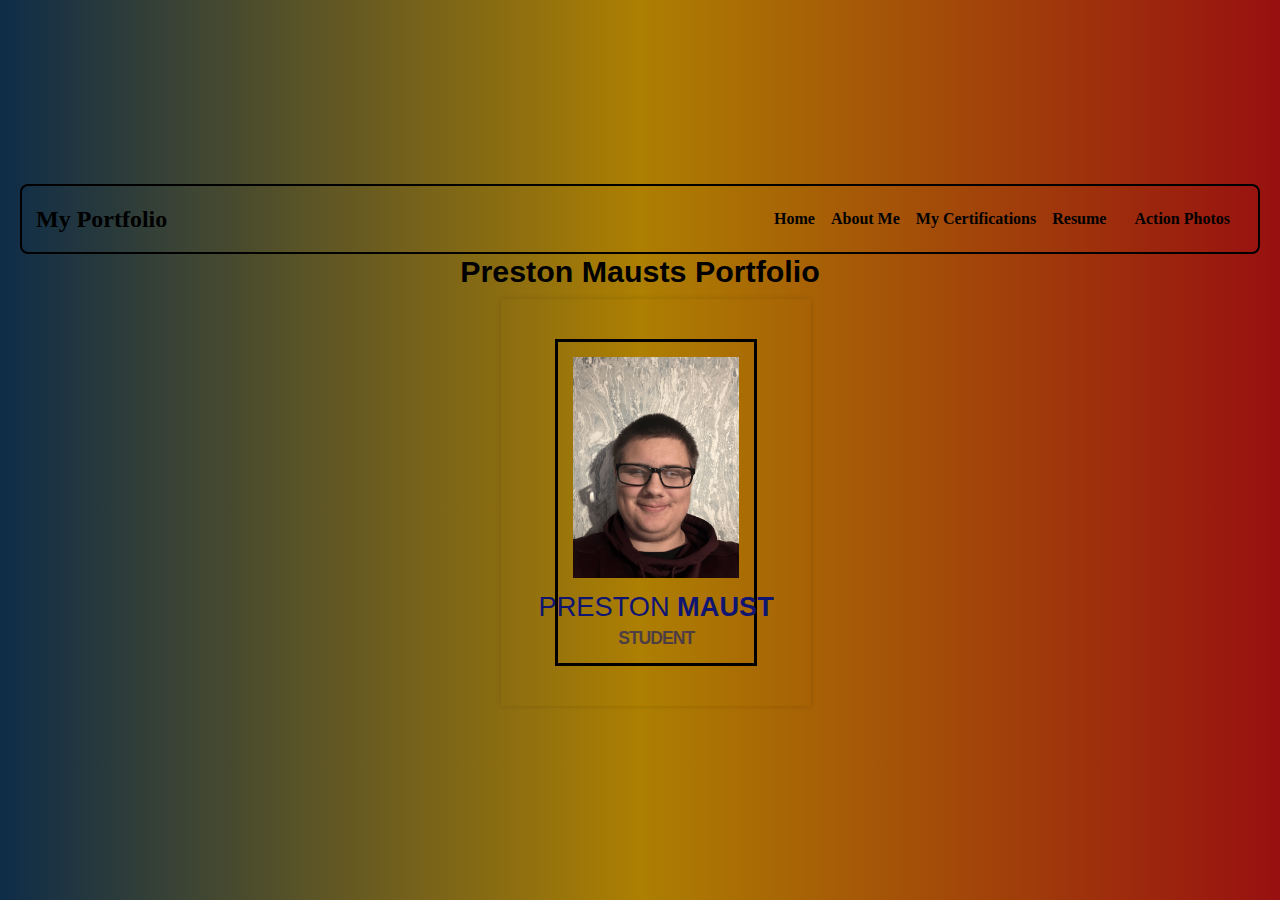
<file: index.html>
<!doctype html>
<html lang="en">
  <head>
    <meta charset="utf-8"><meta name="viewport" content="width=device-width,initial-scale=1">
  <title>Prestons Portfolio</title>
  <link rel="stylesheet" href="style.css">
</head>
<body>
  <div class="container">
<header class="header"><div class="header-name"><strong>My Portfolio</strong></div>
<nav>
  <div class="button">
    <a href="index.html">Home</a>
    <a href="About Me.html">About Me</a>
    <a href="My Certifications.html">My Certifications</a>
    <a href="Resume.html">Resume</a>
    <a href="My Buissness.html"></a>
    <a href="Action.html">Action Photos</a>
</div>
</nav>
</header>
  <body>
      <h1 style="color: black;">Preston Mausts Portfolio</h1>
      <figure class="snip1113 red">
  <img src="Profile.png" alt="pr-sample1" />
  <figcaption>
    <h3>Preston <span>Maust</span></h3>
    <h4> 
      Student
    </h4>
  </figcaption>
</figure>
    </body>
  </html>
</file>
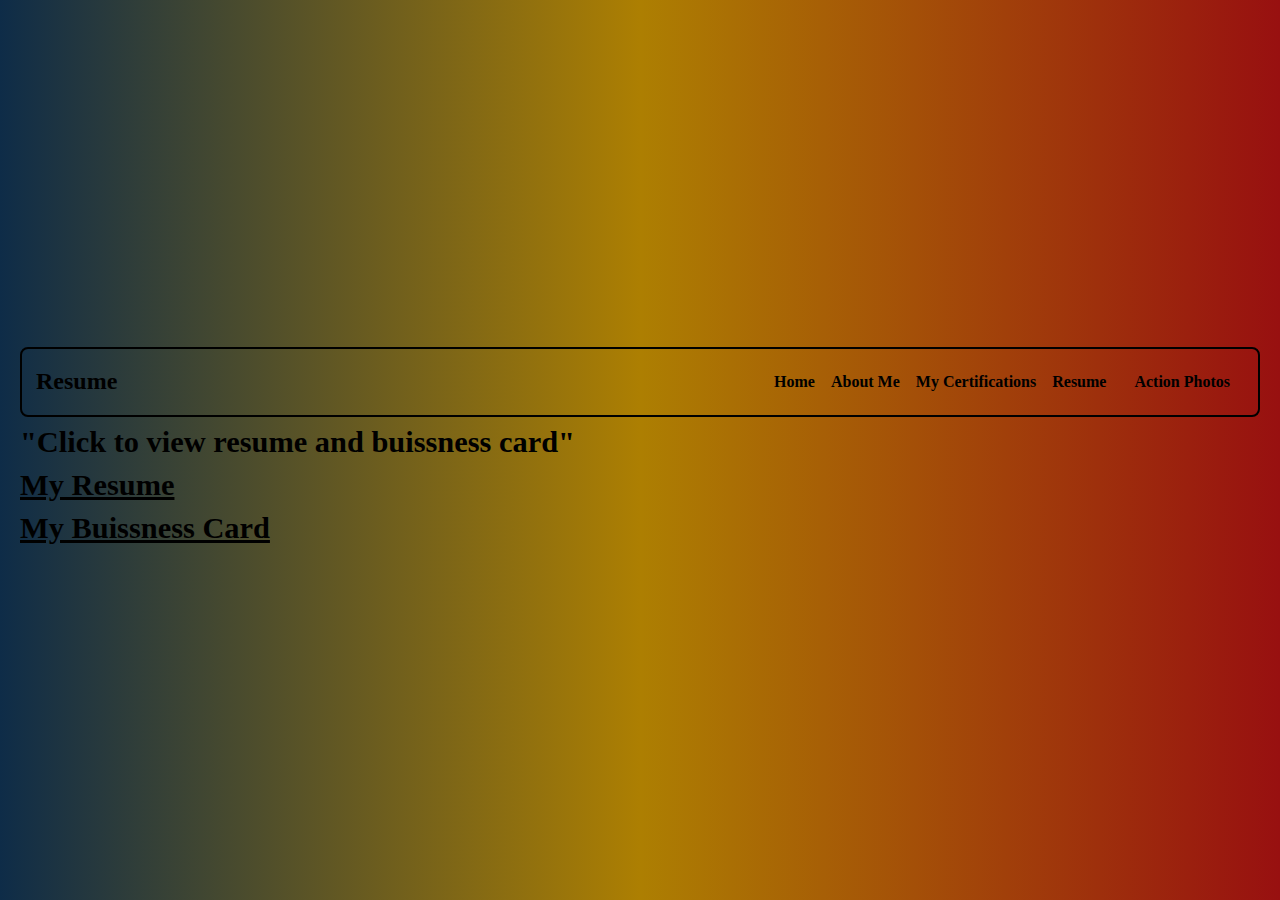
<file: Resume.html>
<!doctype html>
<html lang="en">
  <head>
    <meta charset="utf-8"><meta name="viewport" content="width=device-width,initial-scale=1">
  <title>Resume</title>
  <link rel="stylesheet" href="style.css">
</head>
<body>
  <div class="container">
<header class="header"><div class="header-name"><strong>Resume</strong></div>
<nav>
  <div class="button">
    <a href="index.html">Home</a>
    <a href="About Me.html">About Me</a>
    <a href="My Certifications.html">My Certifications</a>
    <a href="Resume.html">Resume</a>
    <a href="My Buissness.html"></a>
    <a href="Action.html">Action Photos</a>
</div>
</nav>
</header>
<div class="the-thing">
    <h1></h1>
    <h1>"Click to view resume and buissness card"</h1>
</div>
<div class="heading-1">
<h1>
    <a href="Resume.pdf" style="color: rgb(0, 0, 0);">My Resume</a>
</h1>
<h1>
    <a href="Card.pdf" style="color: rgb(0, 0, 0);">My Buissness Card</a>
</h1>
</div>
  </body>
  </html>
</file>
<file: style.css>
body{
  background-image: linear-gradient(to right, rgb(14, 44, 72) ,rgb(173, 127, 2), rgb(152, 16, 16));
}

root{--accent:#6c0ba4;--bg:#f6fbff;--card:#ffffff;--text:#222;--maxw:1000px}
*{box-sizing:border-box}
body{font-family:Arial,Helvetica,sans-serif; background-image: linear-gradient(to right, rgb(14, 44, 72) ,rgb(173, 127, 2), rgb(152, 16, 16));margin:0;display:flex;justify-content:center;color:var(--text)}
.container{max-width:var(--maxw);width:100%;padding:20px}
header{background:var(--card);padding:14px;border-radius:8px;display:flex;justify-content:space-between;align-items:center;box-shadow:0 2px 6px rgba(0,0,0,.06)}
nav a{margin-left:12px;color:var(--accent);text-decoration:none;font-weight:600}
main{background:var(--card);padding:18px;border-radius:8px;margin-top:16px;box-shadow:0 2px 6px rgba(0,0,0,.04)}
h1{font-size:1.9rem;margin:0 0 8px 0}
h2{font-size:1.3rem;margin:10px 0}
h3{font-size:1.05rem;margin:8px 0}
p{line-height:1.5}
.banner{width:100%;height:260px;overflow:hidden;border-radius:6px;display:flex;align-items:center;justify-content:center;background:hsl(0, 0%, 87%)}
.banner img{width:100%;height:100%;object-fit:cover;display:block}
.grid{display:grid;grid-template-columns:repeat(auto-fit,minmax(220px,1fr));gap:12px}
.card{padding:12px;background:#fff;border-radius:6px;border:1px solid #eee}
.table-responsive{overflow:auto}
table{width:100%;border-collapse:collapse;margin:12px 0}
th,td{border:1px solid #ddd;padding:8px;text-align:left}
.horizontal-rule{border:none;border-top:2px solid #eee;margin:12px 0}
img.responsive{max-width:100%;height:auto;border-radius:6px}
.img-small{width:140px;height:auto}
.form-row{display:flex;flex-direction:column;margin-bottom:10px}
input,select,textarea{padding:8px;border:1px solid #ccc;border-radius:4px}
.button{background:var(--accent);color:#fff;border:none;padding:10px 14px;border-radius:6px;cursor:pointer}
@media(max-width:600px){header{flex-direction:column;align-items:flex-start}nav a{margin:6px 6px 0 0}}

header {
background: transparent; /* makes background clear */
color: black; /* text color (you can change this) */
padding: 14px;
border: 2px solid black; /* black outline */
border-radius: 8px; /* rounded corners */
display: flex;
justify-content: space-between;
align-items: center;
box-shadow: none; /* optional: remove drop shadow */
}

.header-name{
    text-align: center;
    color: rgb(0, 0, 0);
    font-family: cursive;
    font-style: cursive;
    font-size: x-large;
    text-align: left;
}

.button{
    color: black;
    text-align: right;
    font-family: cursive;
}

    .iframe-row {
      display: flex; /* Arranges children in a row */
    }
    .iframe-container {
      flex: 1; /* Makes each container take up equal space */
    }
    iframe {
      width: 100%;
      height: 300px; /* Adjust height as needed */
      border: none;
    }

    .image-row {
  display: flex; /* Establishes a flex container */
  justify-content: 5px; /* Creates even space between items */
  align-items: center; /* Aligns images vertically in the middle */
}

img {
  margin-right: 10px; /* Adds 10px space to the right of each image */
  margin-bottom: 10px; /* Adds 10px space below each image */
    margin-top: 175px;
}

/* Container holding the image and the text */
.container {
  position: relative;
  text-align: center;
  color: white;
}

/* Bottom left text */
.bottom-left {
  position: absolute;
  bottom: 8px;
  left: 16px;
}

/* Top left text */
.top-left {
  position: absolute;
  top: 8px;
  left: 16px;
}

/* Top right text */
.top-right {
  position: absolute;
  top: 8px;
  right: 16px;
}

/* Bottom right text */
.bottom-right {
  position: absolute;
  bottom: 8px;
  right: 16px;
}

/* Centered text */
.centered {
  position: absolute;
  top: 50%;
  left: 50%;
  transform: translate(-50%, -50%);
}

.img1{
    position: relative;
  top: 5px; 
  left: 5px;
}

    iframe {
      padding-top: 150px; /* Adjust the value as needed */
    }

.the-thing{
    text-align: left;
    font-family: cursive;
    color: #000000;

}

.heading-1{
    text-align: left;
    font-family: cursive;
    color: #000000;
}

@import url(https://code.ionicframework.com/ionicons/2.0.1/css/ionicons.min.css);
figure.snip1113 {
  font-family: 'Raleway', Arial, sans-serif;
  position: relative;
  overflow: hidden;
  margin: 10px;
  min-width: 220px;
  max-width: 310px;
  width: 100%;
  background: #ffffff00;
  text-align: center;
  box-shadow: 0 0 5px rgba(0, 0, 0, 0.15);
  left: 38%;
}

figure.snip1113 * {
  -webkit-box-sizing: border-box;
  box-sizing: border-box;
  -webkit-transition: all 0.3s ease-in-out;
  transition: all 0.3s ease-in-out;
}

figure.snip1113 img {
  max-width: 65%;
  margin: 40px auto;
  display: block;
  position: relative;
  border: 3px solid #666666;
  padding: 15px 15px 85px 15px;
  -webkit-transform: translate(0, 0);
  transform: translate(0, 0);
}

figure.snip1113 figcaption {
  position: absolute;
  height: 120px;
  bottom: 0px;
  left: 0;
  right: 0;
  display: block;
}

figure.snip1113 h3 {
  background-color: #ffffff00;
  color: #000000;
  font-size: 1.7em;
  width: 100%;
  padding: 5px 12px;
  margin: 0;
  text-transform: uppercase;
  font-weight: 400;
}

figure.snip1113 h3 span {
  font-weight: 800;
}

figure.snip1113 h4 {
  margin: 0;
  text-transform: uppercase;
  letter-spacing: -1px;
  opacity: 0.6;
  font-size: 1.1em;
}

figure.snip1113.blue img {
  border-color: #2472a4;
}

figure.snip1113.blue h3,
figure.snip1113.blue h4 {
  color: #2472a4;
}

figure.snip1113.red img {
  border-color: #000000;
}

figure.snip1113.red h3,
figure.snip1113.red h4 {
  color: #0f1570;
}

figure.snip1113.yellow img {
  border-color: #e08e0b;
}

figure.snip1113.yellow h3,
figure.snip1113.yellow h4 {
  color: #e08e0b;
}

figure.snip1113.green img {
  border-color: #229955;
}

figure.snip1113.green h3,
figure.snip1113.green h4 {
  color: #229955;
}

figure.snip1113.orange img {
  border-color: #d67118;
}

figure.snip1113.orange h3,
figure.snip1113.orange h4 {
  color: #d67118;
}

figure.snip1113.navy img {
  border-color: #2b3c4e;
}

figure.snip1113.navy h3,
figure.snip1113.navy h4 {
  color: #2b3c4e;
}


/* Demo purposes only */
html {
  height: 100%;
}
body {
  background-color: #212121;
  display: flex;
  justify-content: center;
  align-items: center;
  flex-flow: wrap;
  margin: 0;
  height: 100%;
}

.list{
    color: #000000;
    text-align: left;
    font-family: crusive;
    font-weight: bold;
}

.base{
    color: #000000;
    font-family: cursive;
    font-weight: bold;
}
</file>
